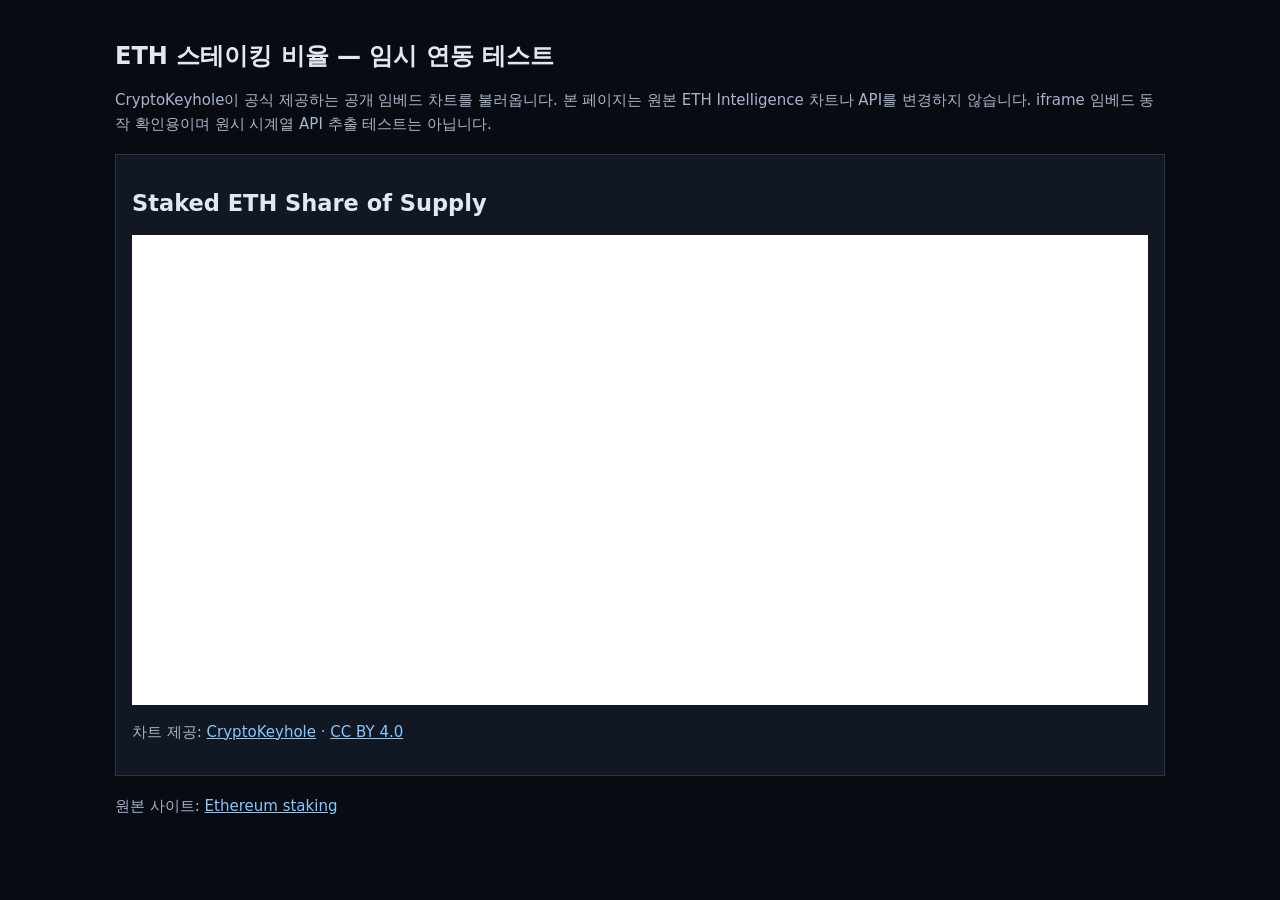
<file: test-cryptokeyhole.html>
<!doctype html><html lang="ko"><head><meta charset="utf-8"><meta name="viewport" content="width=device-width,initial-scale=1"><title>CryptoKeyhole 스테이킹 임시 테스트</title><style>body{margin:0;background:#080b12;color:#e2e8f0;font:15px system-ui,sans-serif;padding:24px}main{max-width:1050px;margin:auto}h1{font-size:24px}p{color:#a7b5cb;line-height:1.6}.card{background:#111723;border:1px solid #2a3344;border-radius:0;padding:16px;margin:18px 0}iframe{display:block;width:100%;height:470px;border:0;background:#fff;border-radius:0}a{color:#8ac5ff}</style></head><body><main><h1>ETH 스테이킹 비율 — 임시 연동 테스트</h1><p>CryptoKeyhole이 공식 제공하는 공개 임베드 차트를 불러옵니다. 본 페이지는 원본 ETH Intelligence 차트나 API를 변경하지 않습니다. iframe 임베드 동작 확인용이며 원시 시계열 API 추출 테스트는 아닙니다.</p><div class="card"><h2>Staked ETH Share of Supply</h2><iframe src="https://cryptokeyhole.com/embed/eth/eth.StakedShareOfSupply/?range=all&amp;theme=dark" loading="lazy" title="Ethereum Staked ETH Share of Supply"></iframe><p>차트 제공: <a href="https://cryptokeyhole.com/charts/eth/?metric=eth.StakedShareOfSupply" target="_blank" rel="noopener">CryptoKeyhole</a> · <a href="https://creativecommons.org/licenses/by/4.0/" target="_blank" rel="noopener">CC BY 4.0</a></p></div><p>원본 사이트: <a href="https://cryptokeyhole.com/ethereum-staking/" target="_blank" rel="noopener">Ethereum staking</a></p></main></body></html>
</file>
